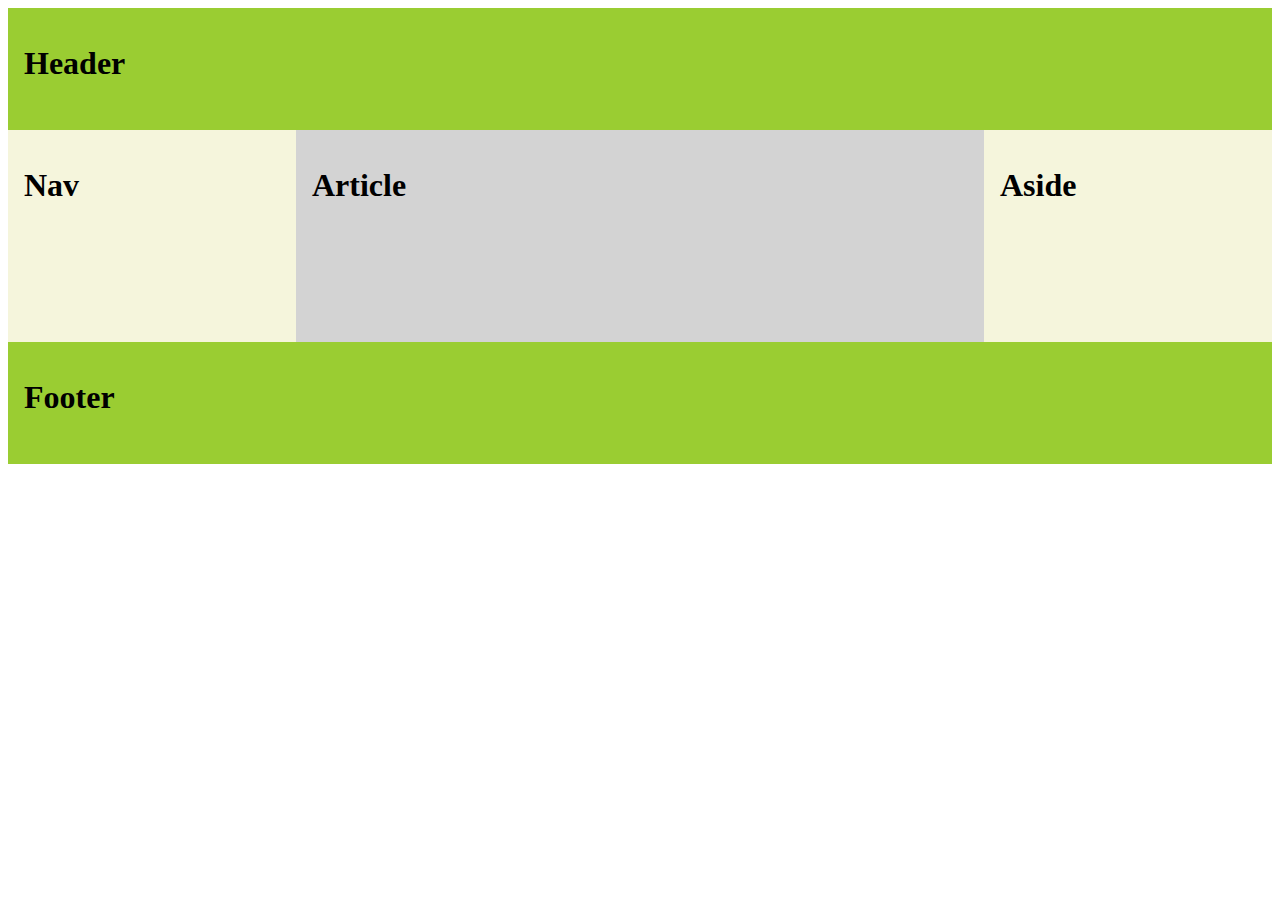
<file: layout.html>
<!DOCTYPE html>
<html lang="en">
<head>
    <meta charset="UTF-8">
    <meta name="viewport" content="width=device-width, initial-scale=1.0">
    <title>Layout</title>
    <link rel="stylesheet" href="layout.css">
</head>
<body>
    <header>
        <h1>Header</h1>
    </header>
    <main>
        <nav>
            <h1>Nav</h1>
        </nav>
        <article>
            <h1>Article</h1>
        </article>
        <aside>
            <h1>Aside</h1>
        </aside>
    </main>
    <footer>
        <h1>Footer</h1>
    </footer>
</body>
</html>
</file>
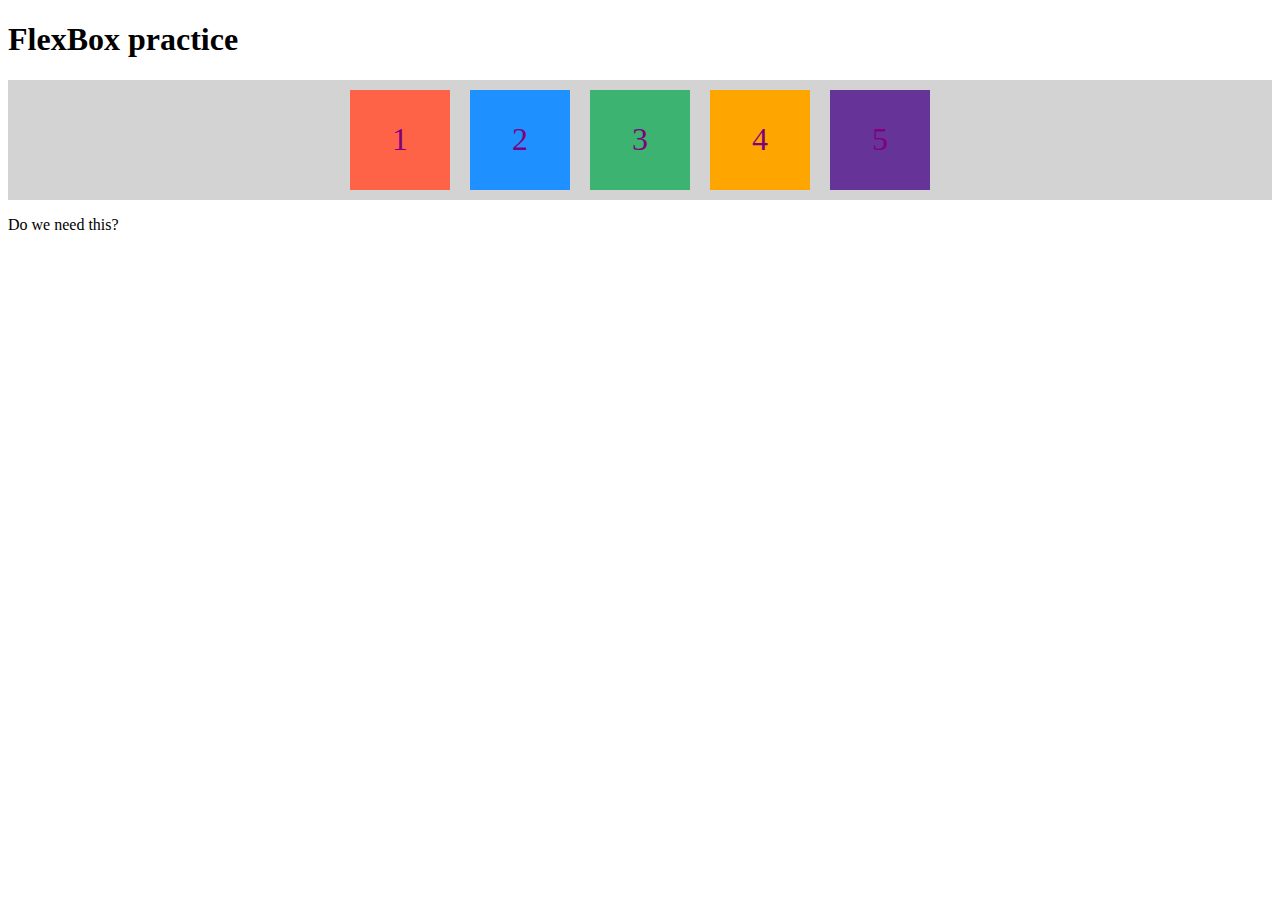
<file: myflex.html>
<!DOCTYPE html>
<html lang="en">
<head>
<meta charset="UTF-8">
<meta name="viewport" content="width=device-width, initial-scale=1.0">
<title>Flexbox Fun</title>
<link rel="stylesheet" href="style.css">
<style>
  
</style>

</head>
<body>
    <header>
        <h1>FlexBox practice</h1>
    </header>

    <main>
        <section class="flex-container">
            <div class="flex-item red">1</div>
            <div class="flex-item blue">2</div>
            <div class="flex-item green">3</div>
            <div class="flex-item orange">4</div>
            <div class="flex-item purple">5</div>
        </section>
    </main>

    <footer>
        <p>Do we need this?</p>
    </footer>

</body>

</html>
</file>
<file: layout.css>
body{
    display: flex;
    min-height: 100vh;
    flex-direction: column;
}

main{
    display: flex;
    flex-direction: column;
}

article{
    background-color: lightgray;
    height: 20vh;
    flex-grow: 1;
}

nav, aside{
    background-color: beige;
}

header, footer{
    background-color: yellowgreen;
    height: 10vh;
}

header, footer, article, nav, aside{
    padding: 1em;
}

@media (min-width: 576px){
    main{
        flex-direction: row;
    }
    nav, aside{
        flex-grow: 0;
        flex-shrink: 0;
        flex-basis: 20vw;
    }
}
</file>
<file: style.css>
/* Additional styles for fun */
.red { background: tomato; }
.blue { background: dodgerblue; }
.green { background: mediumseagreen; }
.orange { background: orange; }
.purple { background: rebeccapurple; }

.flex-container{
  display: flex;
  justify-content: space-around;
  flex-wrap: wrap;
  background-color: lightgray;
}

.flex-item{
  display: flex;
  justify-content: center;
  align-items: center;
  width: 100px;
  height: 100px;
  font-size: 2em;
  color:white;
  margin: 10px;
}

@media (min-width: 600px){
  .flex-item{
      color:gray;
  }
}

@media (min-width: 900px){
  .flex-item{
      color:purple;
  }
  .flex-container{
      display: flex;
      justify-content: center;
  }
}



nav{
    display: flex;
    align-items: center;
    background-color: #333;
    justify-content: space-between;
}

nav .logo{
    color: white;
    font-size: 24px;
    padding:20px;
}

a{
   text-decoration: none; 
   color: white;
}

ul{
    list-style: none;
    display: flex;
    margin:10px;
}

li{
    margin:10px;
}

li:hover{
    background-color: grey;
}

@media (max-width: 600px){
    nav{
        flex-direction: column;
        align-items: start;
    }
    nav .logo{
        justify-content: center;
    }
    ul{
        flex-direction: column;
    }
}
</file>
